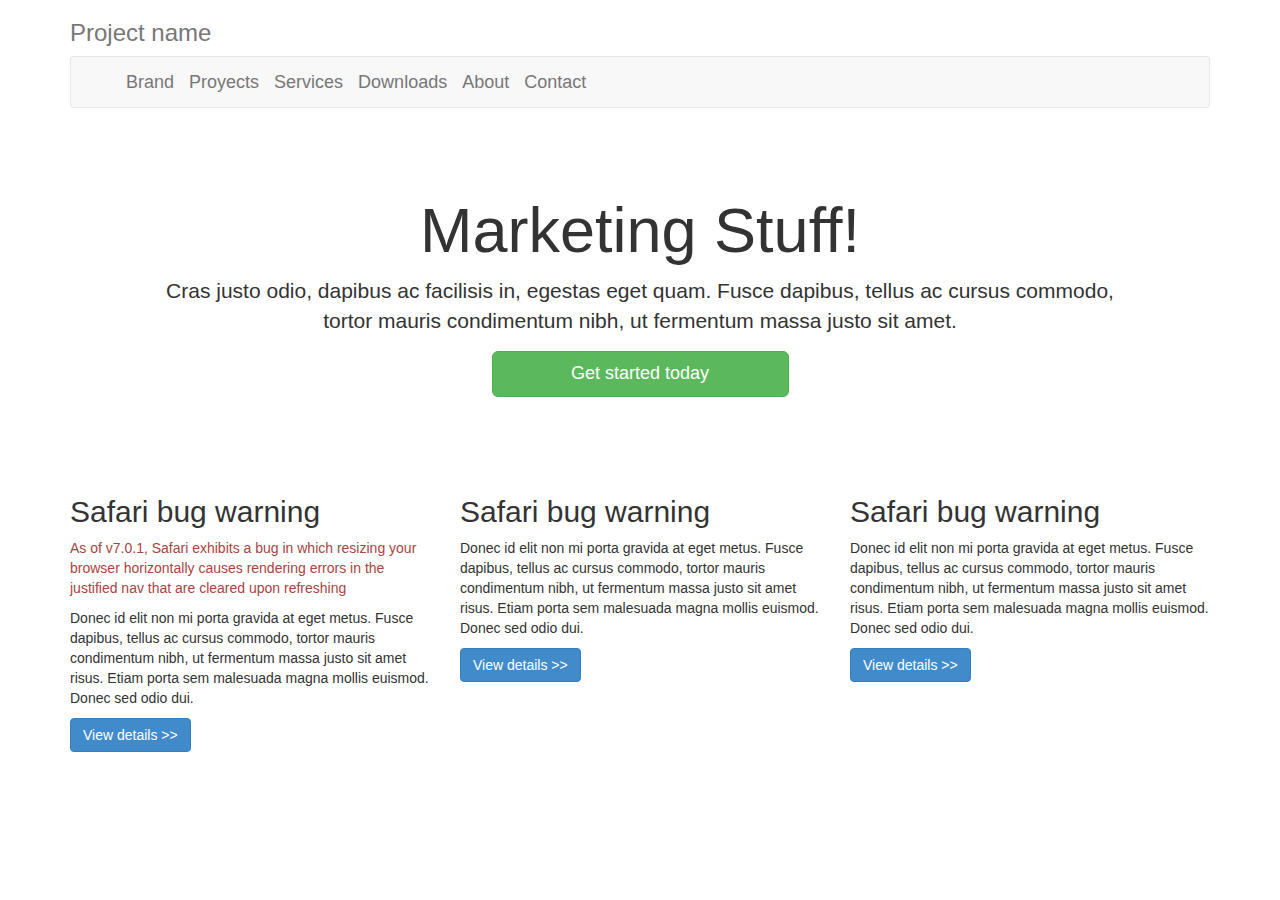
<file: conBoot/index.html>
<!DOCTYPE html>
<html lang="en">
<head>
	<link rel="stylesheet" href="css/bootstrap.css">
	<meta charset="UTF-8">
	<title>Con Bootstrap</title>
</head>
<body>
	<div class="container">

			
			<div class="masthead">
				<h3 class="text-muted">Project name</h3>
			<ul class="navbar navbar-default" role="navigation">
				<div class="container-fluid">
    <div class="navbar-header">
      <a class="navbar-brand" href="#">Brand</a>
      <a  class="navbar-brand" href="#">Proyects</a>
      <a  class="navbar-brand" href="#">Services</a>
      <a  class="navbar-brand" href="#">Downloads</a>
      <a  class="navbar-brand" href="#">About</a>
      <a  class="navbar-brand" href="#">Contact</a>
    </div>
			</ul>
			</div>
		
		<div class="jumbotron">
			<div class="container">
			<h1 class="text-center">Marketing Stuff!</h1>
			<p class="text-center">Cras justo odio, dapibus ac facilisis in, egestas eget quam. Fusce dapibus, tellus ac cursus commodo, tortor mauris condimentum nibh, ut fermentum massa justo sit amet.</p>
			
			<div class="text-center">
				<a class="btn btn-lg btn-success" href="#" role="button">Get started today</a>
			</div>

			</div>
			
		</div>

		<div class="row">
			<div class="col-lg-4">
				<h2>Safari bug warning</h2>
				<p class="text-danger">As of v7.0.1, Safari exhibits a bug in which resizing your browser horizontally causes rendering errors in the justified nav that are cleared upon refreshing</p>
				<p>
					Donec id elit non mi porta gravida at eget metus. Fusce dapibus, tellus ac cursus commodo, tortor mauris condimentum nibh, ut fermentum massa justo sit amet risus. Etiam porta sem malesuada magna mollis euismod. Donec sed odio dui.
				</p>
				<p>
					<a class="btn btn-primary" href="#" role="button">View details >></a>
				</p>
			</div>

			<div class="col-lg-4">
				<h2>Safari bug warning</h2>
				<p>
					Donec id elit non mi porta gravida at eget metus. Fusce dapibus, tellus ac cursus commodo, tortor mauris condimentum nibh, ut fermentum massa justo sit amet risus. Etiam porta sem malesuada magna mollis euismod. Donec sed odio dui.
				</p>
				<p>
					<a class="btn btn-primary" href="#" role="button">View details >></a>
				</p>
			</div>

			<div class="col-lg-4">
				<h2>Safari bug warning</h2>
				<p>
					Donec id elit non mi porta gravida at eget metus. Fusce dapibus, tellus ac cursus commodo, tortor mauris condimentum nibh, ut fermentum massa justo sit amet risus. Etiam porta sem malesuada magna mollis euismod. Donec sed odio dui.
				</p>
				<p>
					<a class="btn btn-primary" href="#" role="button">View details >></a>
				</p>
			</div>

		</div>

		
		</div>





	
</body>
</html>
</file>
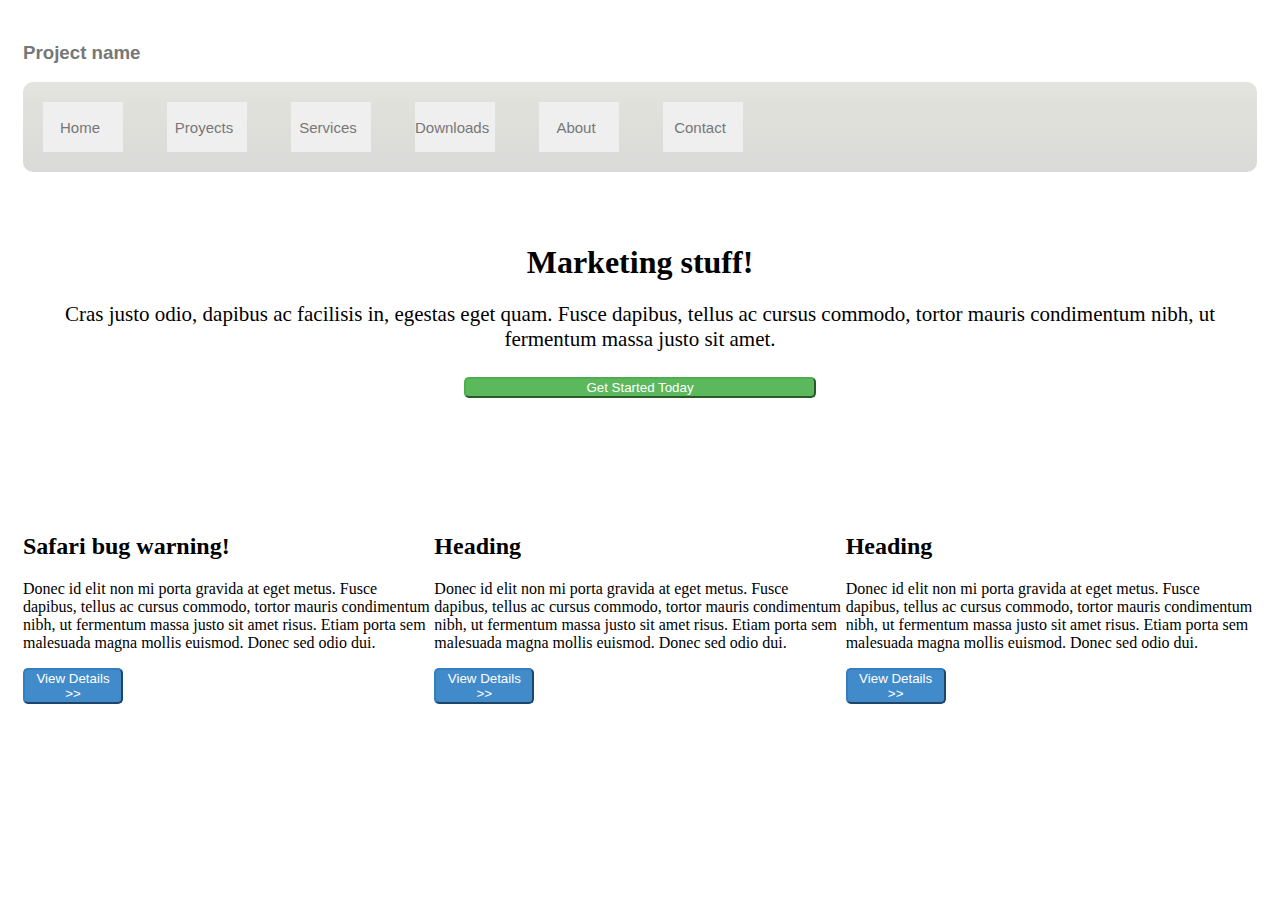
<file: sinBoot/index.html>
<!DOCTYPE html>
<html lang="es">
<head>
	<link rel="stylesheet" href="micss/css.css">
	<meta charset="UTF-8">
	<title>Sin Bootstrap</title>
</head>
<body>
	<div id="contenedor">


			<h3 id="nombre" >Project name</h3>
			<nav>
				<div class="btn-group">
  					<button type="button" class="boton">Home</button>
 					 <button type="button" class="boton">Proyects</button>
 					 <button type="button" class="boton">Services</button>
					<button type="button" class="boton">Downloads</button>
					<button type="button" class="boton">About</button>
					<button type="button" class="boton">Contact</button>

				</div>
			</nav>
			<div class="contenido">
				<h1 style="font-siza:63px">Marketing stuff!</h1>
				<p>Cras justo odio, dapibus ac facilisis in, egestas eget quam. Fusce dapibus, tellus ac cursus commodo, tortor mauris condimentum nibh, ut fermentum massa justo sit amet.</p>
				<p>
					<button type="button" class="boton-enviar" role="button">Get Started Today</button>
				</p>
				
			</div>

			<div class="row">
				<div class="col-lg-4">
					<h2>Safari bug warning!</h2>
					<p>
					Donec id elit non mi porta gravida at eget metus. Fusce dapibus, tellus ac cursus commodo, tortor mauris condimentum nibh, ut fermentum massa justo sit amet risus. Etiam porta sem malesuada magna mollis euismod. Donec sed odio dui.
				</p>
				<p>
					<button type="button" class="boton-azul" role="button">View Details >></button>
				</p>
				</div>
				<div class="col-lg-4">
					<h2>Heading</h2>
					<p>
					Donec id elit non mi porta gravida at eget metus. Fusce dapibus, tellus ac cursus commodo, tortor mauris condimentum nibh, ut fermentum massa justo sit amet risus. Etiam porta sem malesuada magna mollis euismod. Donec sed odio dui.
				</p>
				<p>
					<button type="button" class="boton-azul" role="button">View Details >></button>
				</p>
				</div>
				<div class="col-lg-4">
					<h2>Heading</h2>
					<p>
					Donec id elit non mi porta gravida at eget metus. Fusce dapibus, tellus ac cursus commodo, tortor mauris condimentum nibh, ut fermentum massa justo sit amet risus. Etiam porta sem malesuada magna mollis euismod. Donec sed odio dui.
				</p>
				<p>
					<button type="button" class="boton-azul" role="button">View Details >></button>
				</p>
				</div>


			</div>




		</div>

		

	</div>
	
</body>
</html>
</file>
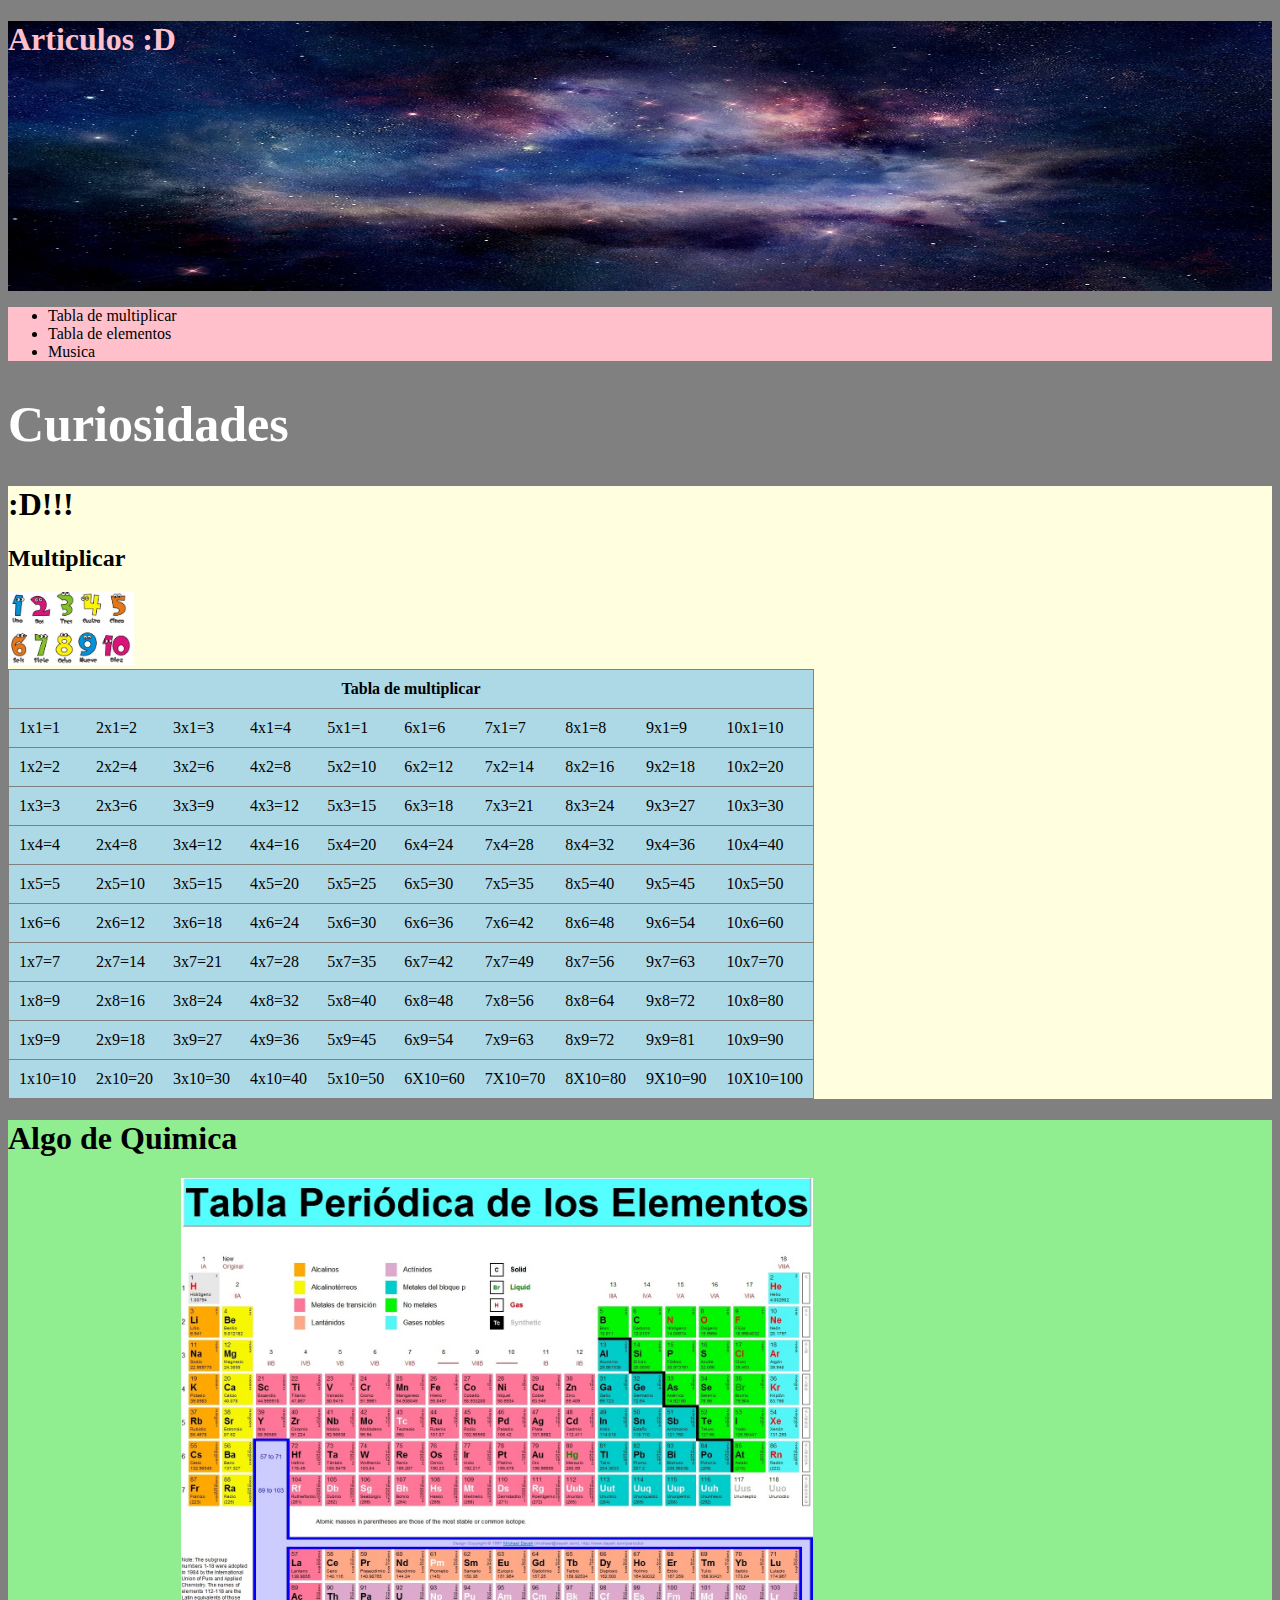
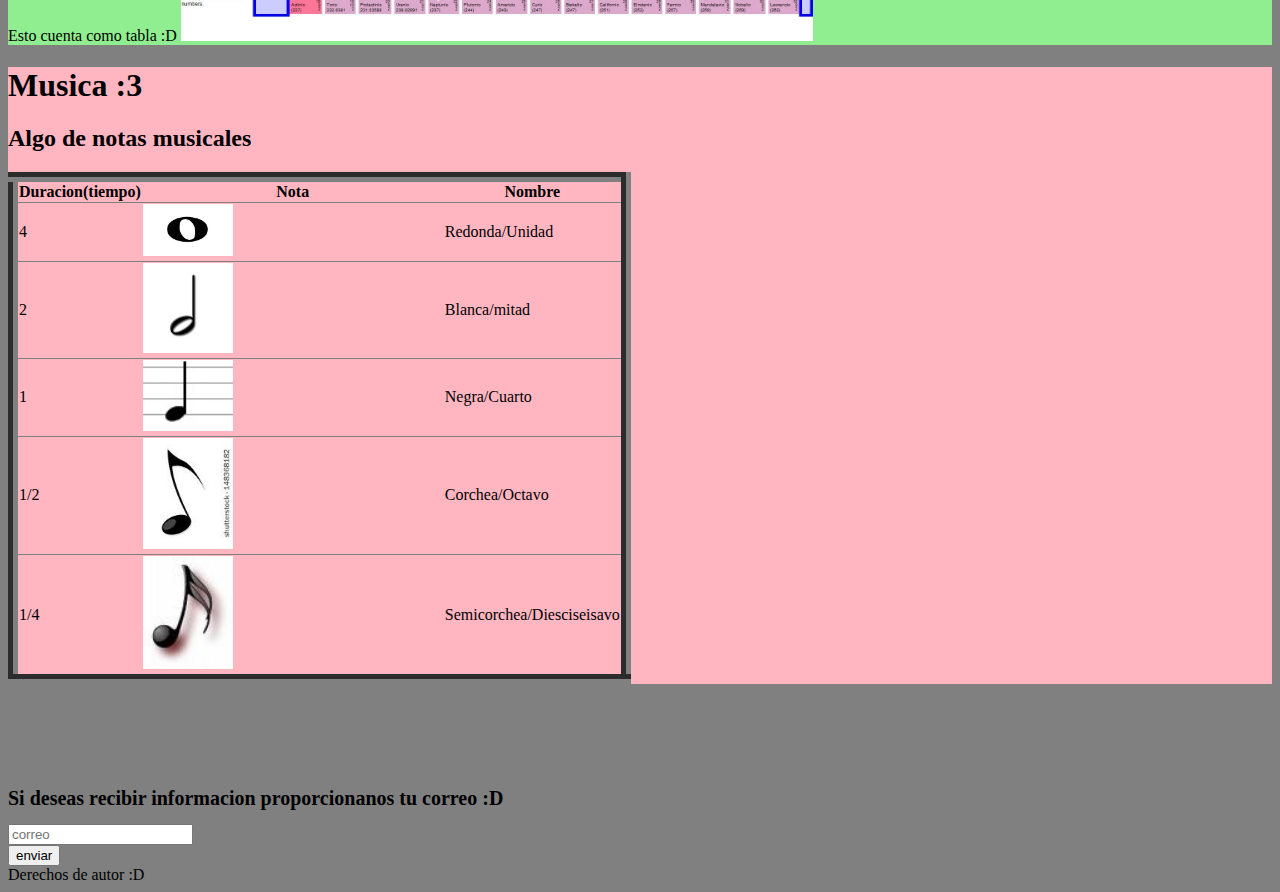
<file: tarea03/index.html>
<!DOCTYPE html>
<html lang="en">
<head>
	<meta charset="UTF-8">
	<title>Mi tarea 03</title>
	<link rel="stylesheet" type"text/css" href="tablas.css"/>
	<style>
			#principal{ /*por covencion se pone dos espacios identados*/
			  background-image:url("img/espacio.jpg");
			  background-size:100%100%;
			  width:100%;
			  height:30vh; /*muestra solo el 20% de la imagen*/
			  background-repeat:no-repeat;				
			}
			#titulo{
				color: pink;
			}
			#nav{
				background-color: pink; 
			}
			#a1{
				background-color: lightyellow;
			}
			#a2{
				background-color: lightgreen;
			}
			#a3{
				background-color: lightpink;
			}
			#body{
				background-color: grey;
			}
		</style>
</head>
<body id="body">
	<header id="principal"><!--titulo principal -->
		<h1 id="titulo">Articulos :D</h1>
	</header>

	<nav id="nav"><!--barra de navegacion, se tiene que manejar como una lista -->
		<ul>
			<li>Tabla de multiplicar</li>
			<li>Tabla de elementos</li>
			<li>Musica</li>

		</ul>

	</nav>

	<section ><!-- toda la infrmacion-->
		<h1 style="color:white; font-size:50px;">Curiosidades</h1>
		<article id="a1"><!--para crear dentro del section mini paginas con su propio header, titulo, body, etc -->
			<header>
				<hgroup><!--para englobar etiquetas hn -->
					<h1>:D!!!</h1>
					<h2>Multiplicar</h2>
				</hgroup>
			</header>
			<img src="img/numeros.jpg" alt="No hay imagen" width="10%" >
			<table border="10" cellspacing="10" cellpadding="10" width="20%" frame="border" rules="rows">
				
				<th colspan="10"> Tabla de multiplicar </th>
				<col id="columnas" span="10"/>
				<tbody valign="middle" align="left">
					
					<tr>
						<td>1x1=1</td>
						<td>2x1=2</td>
						<td>3x1=3</td>
						<td>4x1=4</td>
						<td>5x1=1</td>
						<td>6x1=6</td>
						<td>7x1=7</td>
						<td>8x1=8</td>
						<td>9x1=9</td>
						<td>10x1=10</td>

					</tr>
					<tr>
						<td>1x2=2</td>
						<td>2x2=4</td>
						<td>3x2=6</td>
						<td>4x2=8</td>
						<td>5x2=10</td>
						<td>6x2=12</td>
						<td>7x2=14</td>
						<td>8x2=16</td>
						<td>9x2=18</td>
						<td>10x2=20</td>
					</tr>
					<tr>
						<td>1x3=3</td>
						<td>2x3=6</td>
						<td>3x3=9</td>
						<td>4x3=12</td>
						<td>5x3=15</td>
						<td>6x3=18</td>
						<td>7x3=21</td>
						<td>8x3=24</td>
						<td>9x3=27</td>
						<td>10x3=30</td>
					</tr>
					<tr>
						<td>1x4=4</td>
						<td>2x4=8</td>
						<td>3x4=12</td>
						<td>4x4=16</td>
						<td>5x4=20</td>
						<td>6x4=24</td>
						<td>7x4=28</td>
						<td>8x4=32</td>
						<td>9x4=36</td>
						<td>10x4=40</td>
					</tr>
					 <tr>
					 	<td>1x5=5</td>
					 	<td>2x5=10</td>
					 	<td>3x5=15</td>
					 	<td>4x5=20</td>
					 	<td>5x5=25</td>
					 	<td>6x5=30</td>
					 	<td>7x5=35</td>
					 	<td>8x5=40</td>
					 	<td>9x5=45</td>
					 	<td>10x5=50</td>
					 </tr>
					 <tr>
					 	<td>1x6=6</td>
					 	<td>2x6=12</td>
					 	<td>3x6=18</td>
					 	<td>4x6=24</td>
					 	<td>5x6=30</td>
					 	<td>6x6=36</td>
					 	<td>7x6=42</td>
					 	<td>8x6=48</td>
					 	<td>9x6=54</td>
					 	<td>10x6=60</td>
					 </tr>
					 <tr>
					 	<td>1x7=7</td>
					 	<td>2x7=14</td>
					 	<td>3x7=21</td>
					 	<td>4x7=28</td>
					 	<td>5x7=35</td>
					 	<td>6x7=42</td>
					 	<td>7x7=49</td>
					 	<td>8x7=56</td>
					 	<td>9x7=63</td>
					 	<td>10x7=70</td>
					 </tr>
					 <tr>
					 	<td>1x8=9</td>
					 	<td>2x8=16</td>
					 	<td>3x8=24</td>
					 	<td>4x8=32</td>
					 	<td>5x8=40</td>
					 	<td>6x8=48</td>
					 	<td>7x8=56</td>
					 	<td>8x8=64</td>
					 	<td>9x8=72</td>
					 	<td>10x8=80</td>
					 </tr>
					 <tr>
					 	<td>1x9=9</td>
					 	<td>2x9=18</td>
					 	<td>3x9=27</td>
					 	<td>4x9=36</td>
					 	<td>5x9=45</td>
					 	<td>6x9=54</td>
					 	<td>7x9=63</td>
					 	<td>8x9=72</td>
					 	<td>9x9=81</td>
					 	<td>10x9=90</td>
					 </tr>
					 <tr>
					 	<td>1x10=10</td>
					 	<td>2x10=20</td>
					 	<td>3x10=30</td>
					 	<td>4x10=40</td>
					 	<td>5x10=50</td>
					 	<td>6X10=60</td>
					 	<td>7X10=70</td>
					 	<td>8X10=80</td>
					 	<td>9X10=90</td>
					 	<td>10X10=100</td>
					 </tr> 



				</tbody>
			</table>
		</article>
		<article id="a2">
			<header>
				<hgroup>
					<h1>Algo de Quimica</h1>
					
				</hgroup>
			</header>
			Esto cuenta como tabla :D
			<img src="img/tabla.jpg" alt="No hay imagen" width="50%" >
		</article>
		<article id="a3">
			<header>
				<hgroup>
					<h1>Musica :3</h1>
					<h2>Algo de notas musicales</h2>
				</hgroup>
				<table border="10" rules="rows" >
					<th>Duracion(tiempo)</th>
					<th>Nota</th>
					<th>Nombre</th>
					<tbody>
						<tr>
							<td>4</td>
							<td><img src="img/redonda.jpg" width="30%" alt="no hay"></td>
							<td>Redonda/Unidad</td>
						</tr>
						<tr>
							<td>2</td>
							<td><img src="img/blanca.jpg" width="30%" alt=""></td>
							<td>Blanca/mitad</td>
						</tr>
						<tr>
							<td>1</td>
							<td><img src="img/negra.jpg" width="30%" alt=""></td>
							<td>Negra/Cuarto</td>
						</tr>
						<tr>
							<td>1/2</td>
							<td><img src="img/corchea.jpg" width="30%" alt=""></td>
							<td>Corchea/Octavo</td>
						</tr>
						<tr>
							<td>1/4</td>
							<td><img src="img/semicorchea.jpg" width="30%" alt=""></td>
							<td>Semicorchea/Diesciseisavo</td>
						</tr>
					</tbody>
				</table>
			</header>
		</article>
		
	</section>
     <br>
     <br>
     <br>
     <br>
     <br>
     <h1 style="color:black; font-size:20px;">Si deseas recibir informacion proporcionanos tu correo :D</h1>
     <form id="miformulario" name="miformulario" method="POST">
		<input type="email" name="miemail" id="miemail" placeholder="correo">
		<br>
		<input type="submit" value="enviar">
	</form>
	<footer>
		Derechos de autor :D
	</footer>
</body>
</html>
</file>
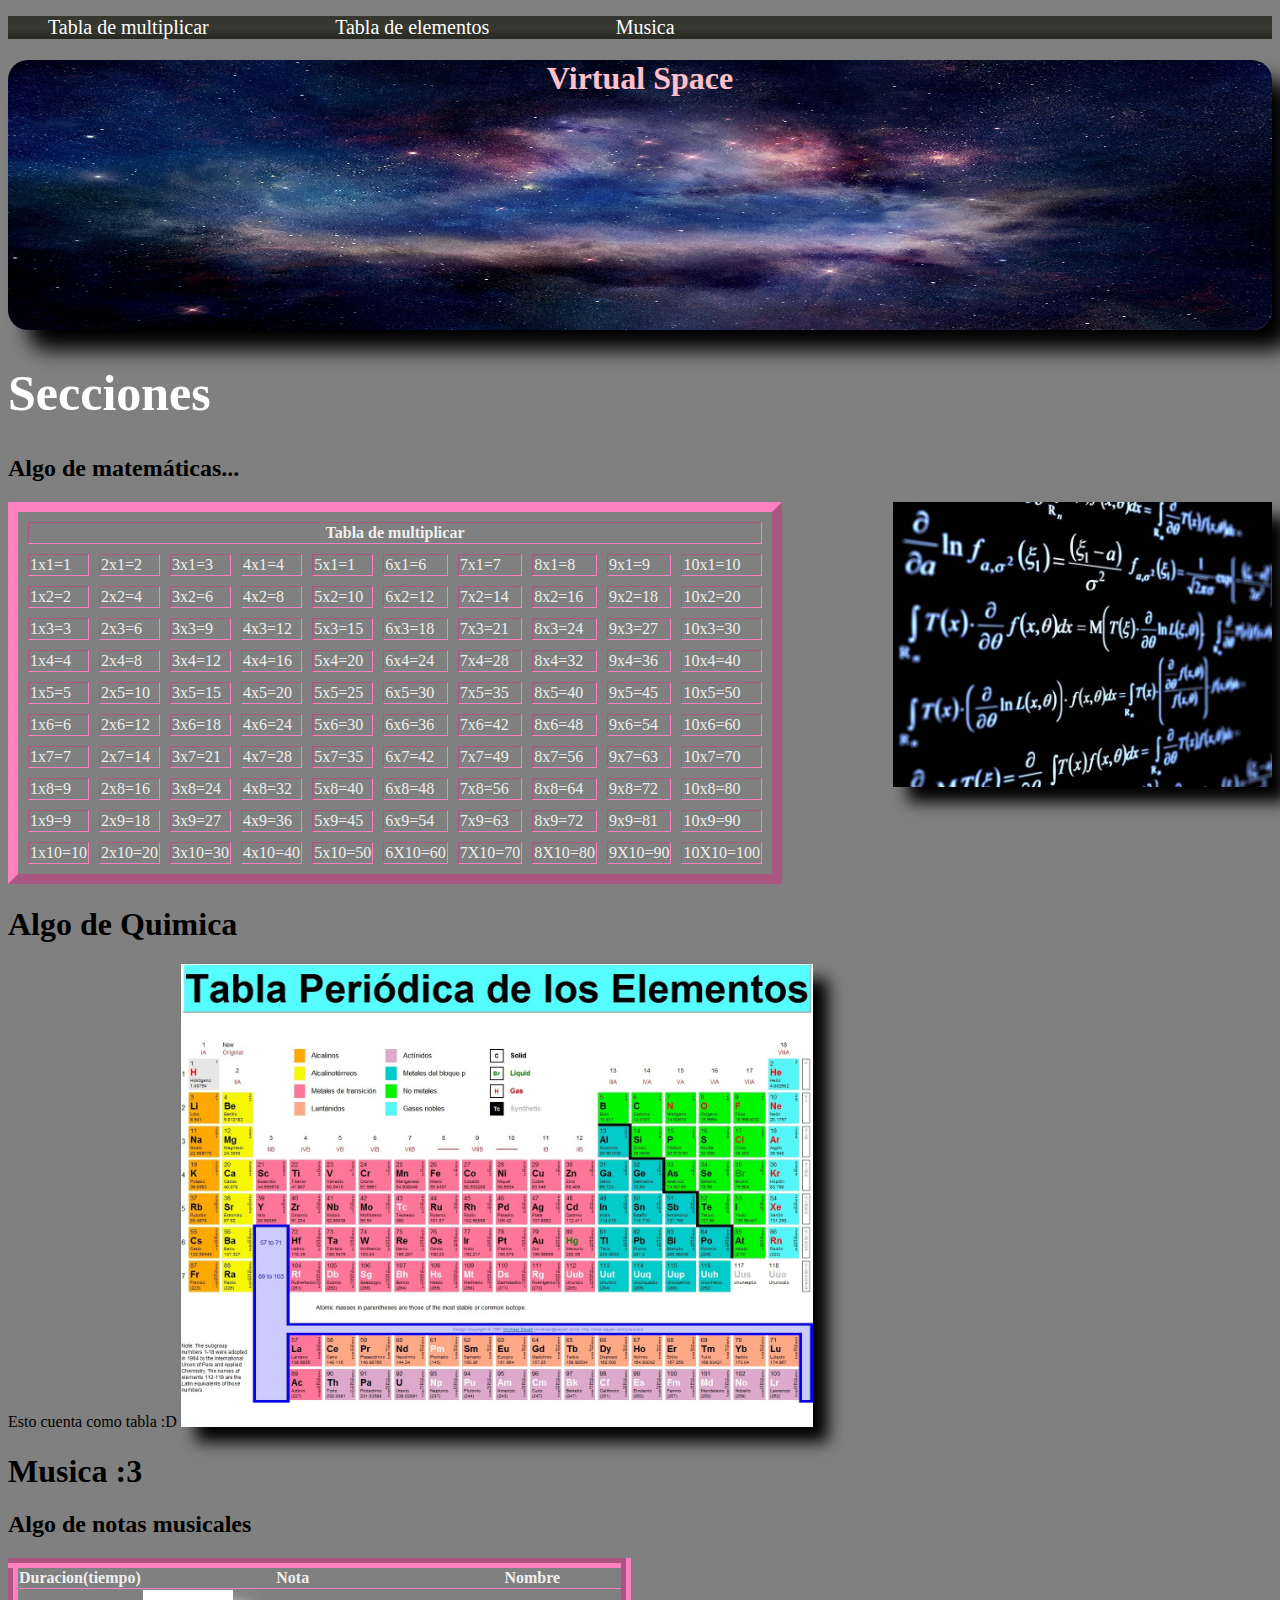
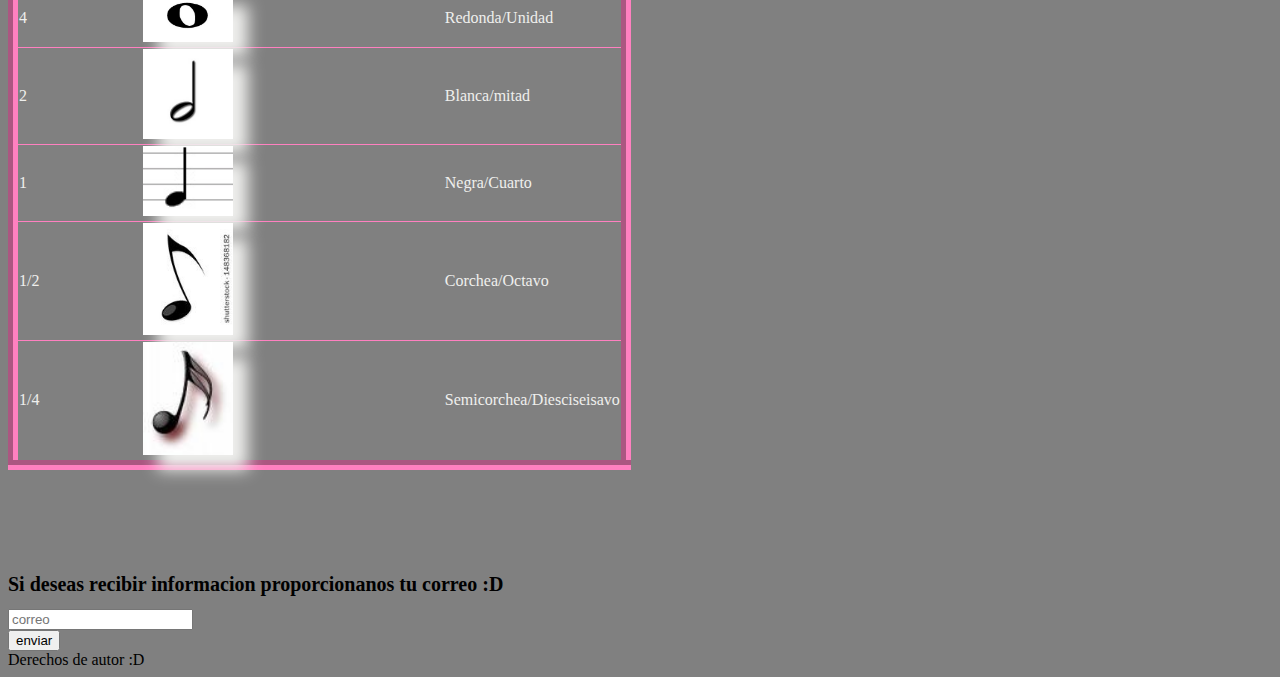
<file: TAREA04/index.html>
<!DOCTYPE html>
<html lang="en">
<head>
	<meta charset="UTF-8">
	<title>Mi tarea 04</title>
	<link rel="stylesheet" type"text/css" href="micss.css"/>
	
</head>
<nav><!--barra de navegacion, se tiene que manejar como una lista -->
		<ul>
			<li style="color:white; font-size:20px;">Tabla de multiplicar</li>
			<li style="color:white; font-size:20px;">Tabla de elementos</li>
			<li style="color:white; font-size:20px;">Musica</li>

		</ul>

	</nav>
<body id="body">
	<header id="principal"><!--titulo principal -->
		<h1 id="titulo">Virtual Space</h1>
	</header>

	

	<section ><!-- toda la infrmacion-->
		<h1 style="color:white; font-size:50px;">Secciones</h1>
		<article id="a1">
			<header>
				<hgroup>
					<h2>Algo de matemáticas...</h2>
				</hgroup>
			</header>
			<img style="float:right;" src="img/numeros.jpg" alt="No hay imagen" width="30%" >
			<table border="10" cellspacing="10" >
				
				<th colspan="10"> Tabla de multiplicar </th>
				<col id="columnas" span="10"/>
				<tbody valign="middle" align="left">
					
					<tr>
						<td>1x1=1</td>
						<td>2x1=2</td>
						<td>3x1=3</td>
						<td>4x1=4</td>
						<td>5x1=1</td>
						<td>6x1=6</td>
						<td>7x1=7</td>
						<td>8x1=8</td>
						<td>9x1=9</td>
						<td>10x1=10</td>

					</tr>
					<tr>
						<td>1x2=2</td>
						<td>2x2=4</td>
						<td>3x2=6</td>
						<td>4x2=8</td>
						<td>5x2=10</td>
						<td>6x2=12</td>
						<td>7x2=14</td>
						<td>8x2=16</td>
						<td>9x2=18</td>
						<td>10x2=20</td>
					</tr>
					<tr>
						<td>1x3=3</td>
						<td>2x3=6</td>
						<td>3x3=9</td>
						<td>4x3=12</td>
						<td>5x3=15</td>
						<td>6x3=18</td>
						<td>7x3=21</td>
						<td>8x3=24</td>
						<td>9x3=27</td>
						<td>10x3=30</td>
					</tr>
					<tr>
						<td>1x4=4</td>
						<td>2x4=8</td>
						<td>3x4=12</td>
						<td>4x4=16</td>
						<td>5x4=20</td>
						<td>6x4=24</td>
						<td>7x4=28</td>
						<td>8x4=32</td>
						<td>9x4=36</td>
						<td>10x4=40</td>
					</tr>
					 <tr>
					 	<td>1x5=5</td>
					 	<td>2x5=10</td>
					 	<td>3x5=15</td>
					 	<td>4x5=20</td>
					 	<td>5x5=25</td>
					 	<td>6x5=30</td>
					 	<td>7x5=35</td>
					 	<td>8x5=40</td>
					 	<td>9x5=45</td>
					 	<td>10x5=50</td>
					 </tr>
					 <tr>
					 	<td>1x6=6</td>
					 	<td>2x6=12</td>
					 	<td>3x6=18</td>
					 	<td>4x6=24</td>
					 	<td>5x6=30</td>
					 	<td>6x6=36</td>
					 	<td>7x6=42</td>
					 	<td>8x6=48</td>
					 	<td>9x6=54</td>
					 	<td>10x6=60</td>
					 </tr>
					 <tr>
					 	<td>1x7=7</td>
					 	<td>2x7=14</td>
					 	<td>3x7=21</td>
					 	<td>4x7=28</td>
					 	<td>5x7=35</td>
					 	<td>6x7=42</td>
					 	<td>7x7=49</td>
					 	<td>8x7=56</td>
					 	<td>9x7=63</td>
					 	<td>10x7=70</td>
					 </tr>
					 <tr>
					 	<td>1x8=9</td>
					 	<td>2x8=16</td>
					 	<td>3x8=24</td>
					 	<td>4x8=32</td>
					 	<td>5x8=40</td>
					 	<td>6x8=48</td>
					 	<td>7x8=56</td>
					 	<td>8x8=64</td>
					 	<td>9x8=72</td>
					 	<td>10x8=80</td>
					 </tr>
					 <tr>
					 	<td>1x9=9</td>
					 	<td>2x9=18</td>
					 	<td>3x9=27</td>
					 	<td>4x9=36</td>
					 	<td>5x9=45</td>
					 	<td>6x9=54</td>
					 	<td>7x9=63</td>
					 	<td>8x9=72</td>
					 	<td>9x9=81</td>
					 	<td>10x9=90</td>
					 </tr>
					 <tr>
					 	<td>1x10=10</td>
					 	<td>2x10=20</td>
					 	<td>3x10=30</td>
					 	<td>4x10=40</td>
					 	<td>5x10=50</td>
					 	<td>6X10=60</td>
					 	<td>7X10=70</td>
					 	<td>8X10=80</td>
					 	<td>9X10=90</td>
					 	<td>10X10=100</td>
					 </tr> 



				</tbody>
			</table>
		</article>
		<article id="a2">
			<header>
				<hgroup>
					<h1>Algo de Quimica</h1>
					
				</hgroup>
			</header>
			Esto cuenta como tabla :D
			<img src="img/tabla.jpg" alt="No hay imagen" width="50%" >
		</article>
		<article id="a3">
			<header>
				<hgroup>
					<h1>Musica :3</h1>
					<h2>Algo de notas musicales</h2>
				</hgroup>
				<table border="10" rules="rows" >
					<th>Duracion(tiempo)</th>
					<th>Nota</th>
					<th>Nombre</th>
					<tbody>
						<tr>
							<td>4</td>
							<td><img src="img/redonda.jpg" width="30%" alt="no hay"></td>
							<td>Redonda/Unidad</td>
						</tr>
						<tr>
							<td>2</td>
							<td><img src="img/blanca.jpg" width="30%" alt=""></td>
							<td>Blanca/mitad</td>
						</tr>
						<tr>
							<td>1</td>
							<td><img src="img/negra.jpg" width="30%" alt=""></td>
							<td>Negra/Cuarto</td>
						</tr>
						<tr>
							<td>1/2</td>
							<td><img src="img/corchea.jpg" width="30%" alt=""></td>
							<td>Corchea/Octavo</td>
						</tr>
						<tr>
							<td>1/4</td>
							<td><img src="img/semicorchea.jpg" width="30%" alt=""></td>
							<td>Semicorchea/Diesciseisavo</td>
						</tr>
					</tbody>
				</table>
			</header>
		</article>
		
	</section>
     <br>
     <br>
     <br>
     <br>
     <br>
     <h1 style="color:black; font-size:20px;">Si deseas recibir informacion proporcionanos tu correo :D</h1>
     <form id="miformulario" name="miformulario" method="POST">
		<input type="email" name="miemail" id="miemail" placeholder="correo">
		<br>
		<input type="submit" value="enviar">
	</form>
	<footer>
		Derechos de autor :D
	</footer>
</body>
</html>
</file>
<file: sinBoot/micss/css.css>
#contenedor{ 
	/*con padding le damos los margenes para el relleno*/
	padding-left: 15px;
	padding-right: 15px;/*el auto en derecha e izquierda es porque no hay un atributo center*/
	padding-top: 15px;
	padding-bottom: 15px;
}
#nombre{
	font-family: sans-serif; /*Se supone que esto cambia el estilo de la letra*/
	color: #777;
}

nav{

 

  background: linear-gradient(#E3E3DF,#DEDFD9,#DADADA);
    width: 100%; /*manejo de porcentajes*/
    height: 17%;
    margin-right: auto;
    margin-left: auto; /*con esto se centra el contenido*/
    
    border-radius: 10px;/*pra curvear el marco*/
    margin-bottom: 20px;


}

nav ul{
    list-style: none;
}

  .boton{
    margin: 20px;
        font-size:15px;
        font-family:sans-serif;

        color:#777;
        padding-left: 0px;
        border:1px;
        width:80px;
        height:50px;
       }
.btn-grupo{
    padding: 0px;
    display: block;
}
.contenido {

    padding: 30px;
  margin-bottom: 70px;
  color: inherit;
  background-color: #FFFFFF;
  text-align: center;

}

.contenido p{
     margin-bottom: 15px;
  font-size: 21px;
  font-weight: 200;
}

.boton-enviar{
     color: #fff;
  background-color: #5cb85c;
  border-color: #4cae4c;
  border-radius: 5px;
  width:30%; height:auto;

}

@media (min-width: 1200px) {
 .col-lg-4 {
    float: left;
    width: 33.33333333%;
  }
}

.boton-azul{
    color: #fff;
  background-color: #428bca;
  border-color: #357ebd;
  border-radius: 5px;
  width: 100px;
  height: auto;
}
</file>
<file: tarea03/tablas.css>
#columnas{
	background-color:lightblue; 
}

#multiplicar{
	background-color: lightpink; 

}

#texto{
	background-color: lightpink;
	
}
</file>
<file: TAREA04/micss.css>
#multiplicar{
	background-color: lightpink; 

}

#texto{
	background-color: lightpink;
	
}
#principal{ /*por covencion se pone dos espacios identados*/
			  background-image:url("img/espacio.jpg");
			  background-size:100%100%;
			  width:100%;
			  box-shadow: 20px 20px 20px;
			  border-radius: 20px;
			  height:30vh; /*muestra solo el 20% de la imagen*/
			  background-repeat:no-repeat;				
			}
			#titulo{
				text-transform: inherit;
				color: pink;
				text-align: center;
			}
			nav {
				background: linear-gradient(#35362E,#383931,#272822);
				height: 17%;

			}
			nav ul{
			list-style: none;
			}

			nav ul li{
				display: inline;
				padding-right:10%; 
			}
			
			#a1{
				background-color: grey;
			}
			#a2{
				background-color: grey;
			}
			#a3{
				background-color: grey;
			}
			#body{
				background-color: grey;
			}
			img{
				
				box-shadow: 15px 15px 15px;
			}
			table{
				color: #EFEFED;
				border-color:#FF80C0; 
			}
</file>
